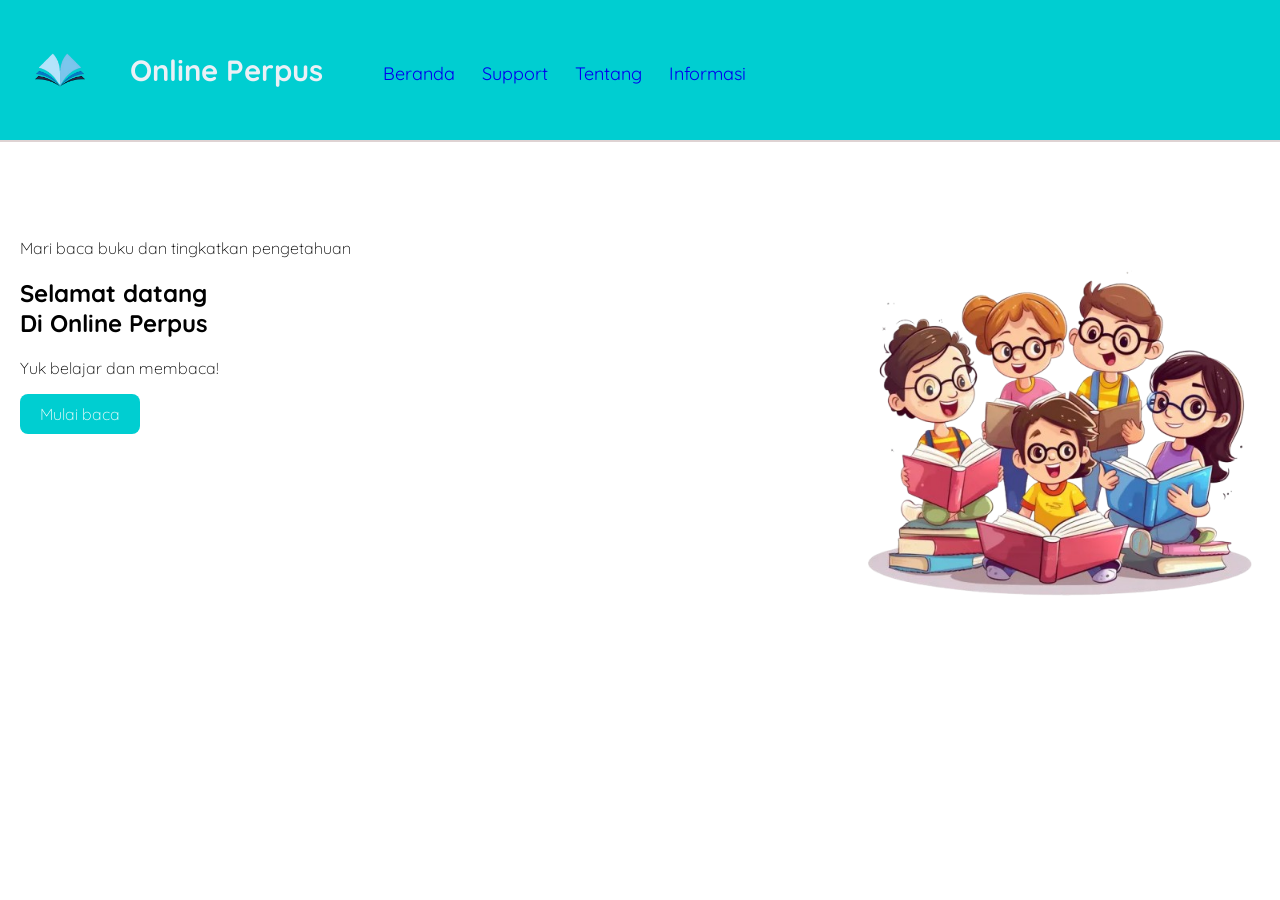
<file: Project UAS/index.html>
<!DOCTYPE html>
<html lang="en">
<head>
    <meta charset="UTF-8">
    <meta name="viewport" content="width=device-width, initial-scale=1.0">
    <title>Perpustakaan Online</title>
    <link rel="stylesheet" href="style.css"/>
    <link rel="preconnect" href="https://fonts.googleapis.com">
    <link rel="preconnect" href="https://fonts.gstatic.com" crossorigin>
    <link href="https://fonts.googleapis.com/css2?family=Quicksand:wght@300..700&display=swap"
     rel="stylesheet">
</head>
<body>

    <nav>
        <article id="Beranda">
        <header
        <div class="logo header">
                <img src="logo-removebg-preview.png" class="logo" width="100" height="100"> 
            <h1 class="title">Online Perpus</h1>
        </div>
    


        <div class="nav">
            <ul>
                <li><a href="#Beranda">Beranda</a></li>
                <li><a href="#Support">Support</a></li>
                <li><a href="#Tentang">Tentang</a></li>
                <li><a href="#Informasi">Informasi</a></li>
            </ul>
        </div>

    </nav>

    <br>
    <br>
    <br>
    <main>
        <div class="container">
            <div class="landing kiri">
                <p> Mari baca buku dan tingkatkan pengetahuan</p>
                <h2> Selamat datang <br> Di Online Perpus</h2>
                <p>Yuk belajar dan membaca!</p>
                <p><a href="baca.html" class="tombol">Mulai baca</a></p>
            </div>
            <div class="image">
            <img src="pngtree-students-reading-vector-png-image_6900753-removebg-preview.png" class="image" alt="baca buku">
            </div>

            


          




    
</body>
</html>
</file>
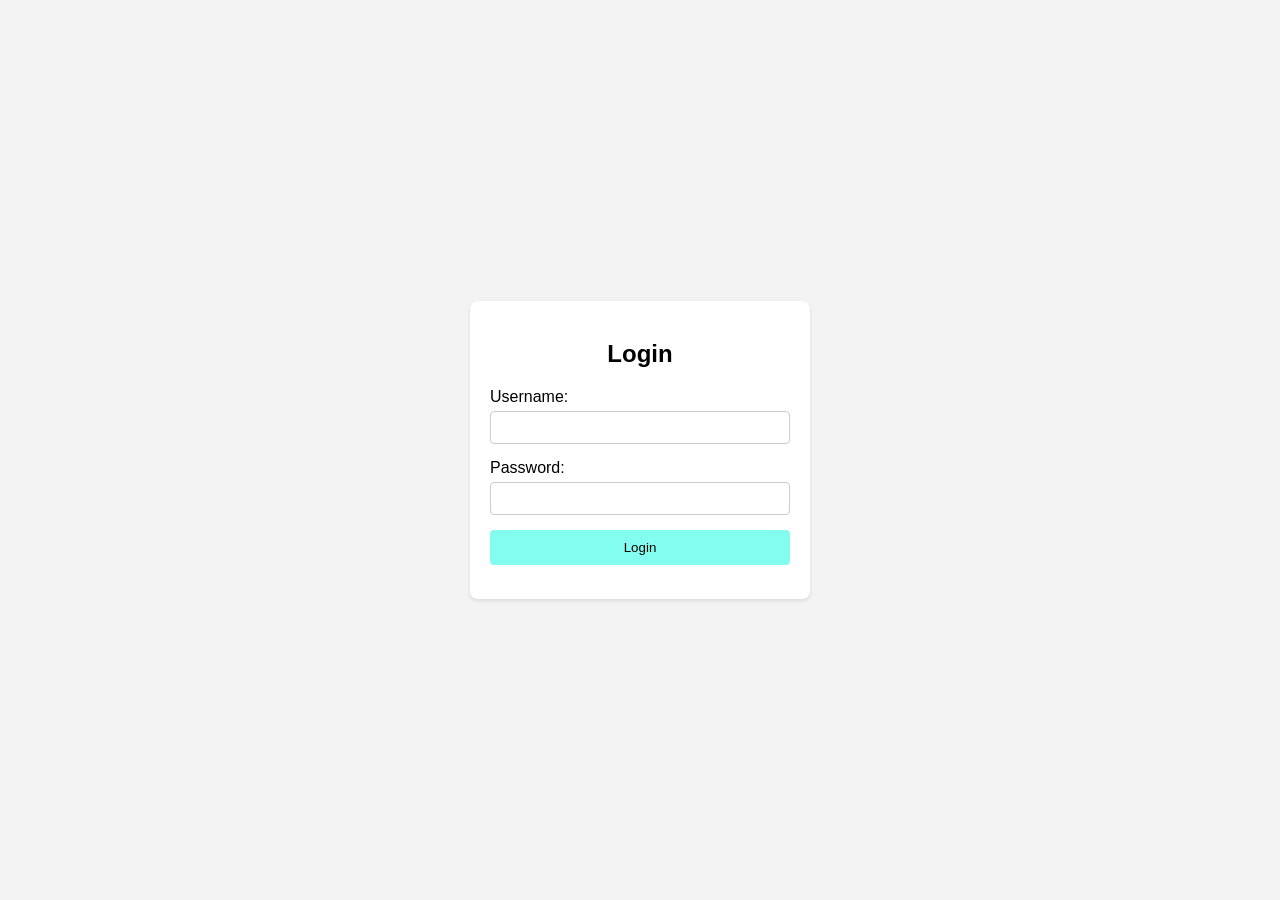
<file: Project UAS/login.html>
<!DOCTYPE html>
<html lang="en">
<head>
    <meta charset="UTF-8">
    <meta name="viewport" content="width=device-width, initial-scale=1.0">
    <title>Login</title>
    <link rel="stylesheet" href="login.css
    "
</head>
<body>
     <div class="login-container">
        <h2>Login</h2>
        <form id="loginForm">
          <div class="form-group">
            
            <label for="username">Username:</label>
            <input type="text" id="username" name="username" required>
          </div>
          <div class="form-group">
            <label for="password">Password:</label>
            <input type="password" id="password" name="password" required>
          </div>
          <button type="submit" class="btn">Login</button>
          <p id="error-message" class="error-message"></p>
        </form>
        <script src="login.js"></script>
<body>
    
</body>
</html>
</body>
</html>
</file>
<file: Project UAS/style.css>
body{
    font-family: 'Quicksand', sans-serif; font-weight: lighter;

    padding: 0;
    margin: 0;
 }

 header {
    display: flex;
    background-color: #00CED1;
    height: 80px;
    justify-content:flex-start;
    align-items: center;
    color: #ebf0f6;
    font-size: 25px;
    font-weight: 400;
    padding-top: 10px;
    padding: 70px;
    position: ;
    left: 0;
    right: 10px;
    gap: 20px;
    box-sizing: border-box;
    padding-left: 10px;
    padding-right: px;
    z-index: 999999;
    border-bottom: 2px solid #ded3d3;
  }

 .logo-header {
    display: flex;
    font-size: 12px;

    
  }
  .logo-header:hover {
    cursor: pointer;
  }
  .logo-header img {
    width: 30 px;
    
  }

  nav li {
    display: inline;
    list-style-type: circle;
    margin-right: 20px;
    font-color: white;

  }  

  nav a {

    font-size: 18px;
    font-weight: 400;
    text-decoration: none;
}

nav a:hover{
    font-weight: bold;

}


.nav{
    font-color:white;
}


.main{
    padding: 20px;
}

.tombol {
        display: inline-block;
        padding: 10px 20px;
        background-color: #00CED1; 
        color: white; 
        text-decoration: none; 
        border: none; 
        border-radius: 8px; 
        font-size: 16px; /
        cursor: pointer; 
        transition: background-color 0.3s ease; 
    }

.tombol:hover {
    background-color: #00BFFF;
}

.container{
    display: flex; 
    align-items: left; 
    justify-content: space-between; 
    padding: 20px;
}
.image img{
    max-width: 400px;
    margin-left: 90px:

}
</file>
<file: Project UAS/login.css>
body {
    font-family: Arial, sans-serif;
    background-color: #f3f3f3;
    display: flex;
    justify-content: center;
    align-items: center;
    height: 100vh;
    margin: 0;
  }
  
  .login-container {
    background: #ffffff;
    padding: 20px;
    border-radius: 8px;
    box-shadow: 0 2px 4px rgba(0, 0, 0, 0.1);
    width: 300px;
    text-align: center;
  }
  
  h2 {
    margin-bottom: 20px;
  }
  
  .form-group {
    margin-bottom: 15px;
    text-align: left;
  }
  
  label {
    display: block;
    margin-bottom: 5px;
  }
  
  input {
    width: 100%;
    padding: 8px;
    box-sizing: border-box;
    border: 1px solid #ccc;
    border-radius: 4px;
  }
  
  .btn {
    width: 100%;
    padding: 10px;
    background-color: #82fdef;
    color: #090303;
    border: none;
    border-radius: 4px;
    cursor: pointer;
  }
  
  .btn:hover {
    background-color: #82fdef;
  }
  
  .error-message {
    color: red;
    margin-top: 10px;
    font-size: 14px;
  }
</file>
